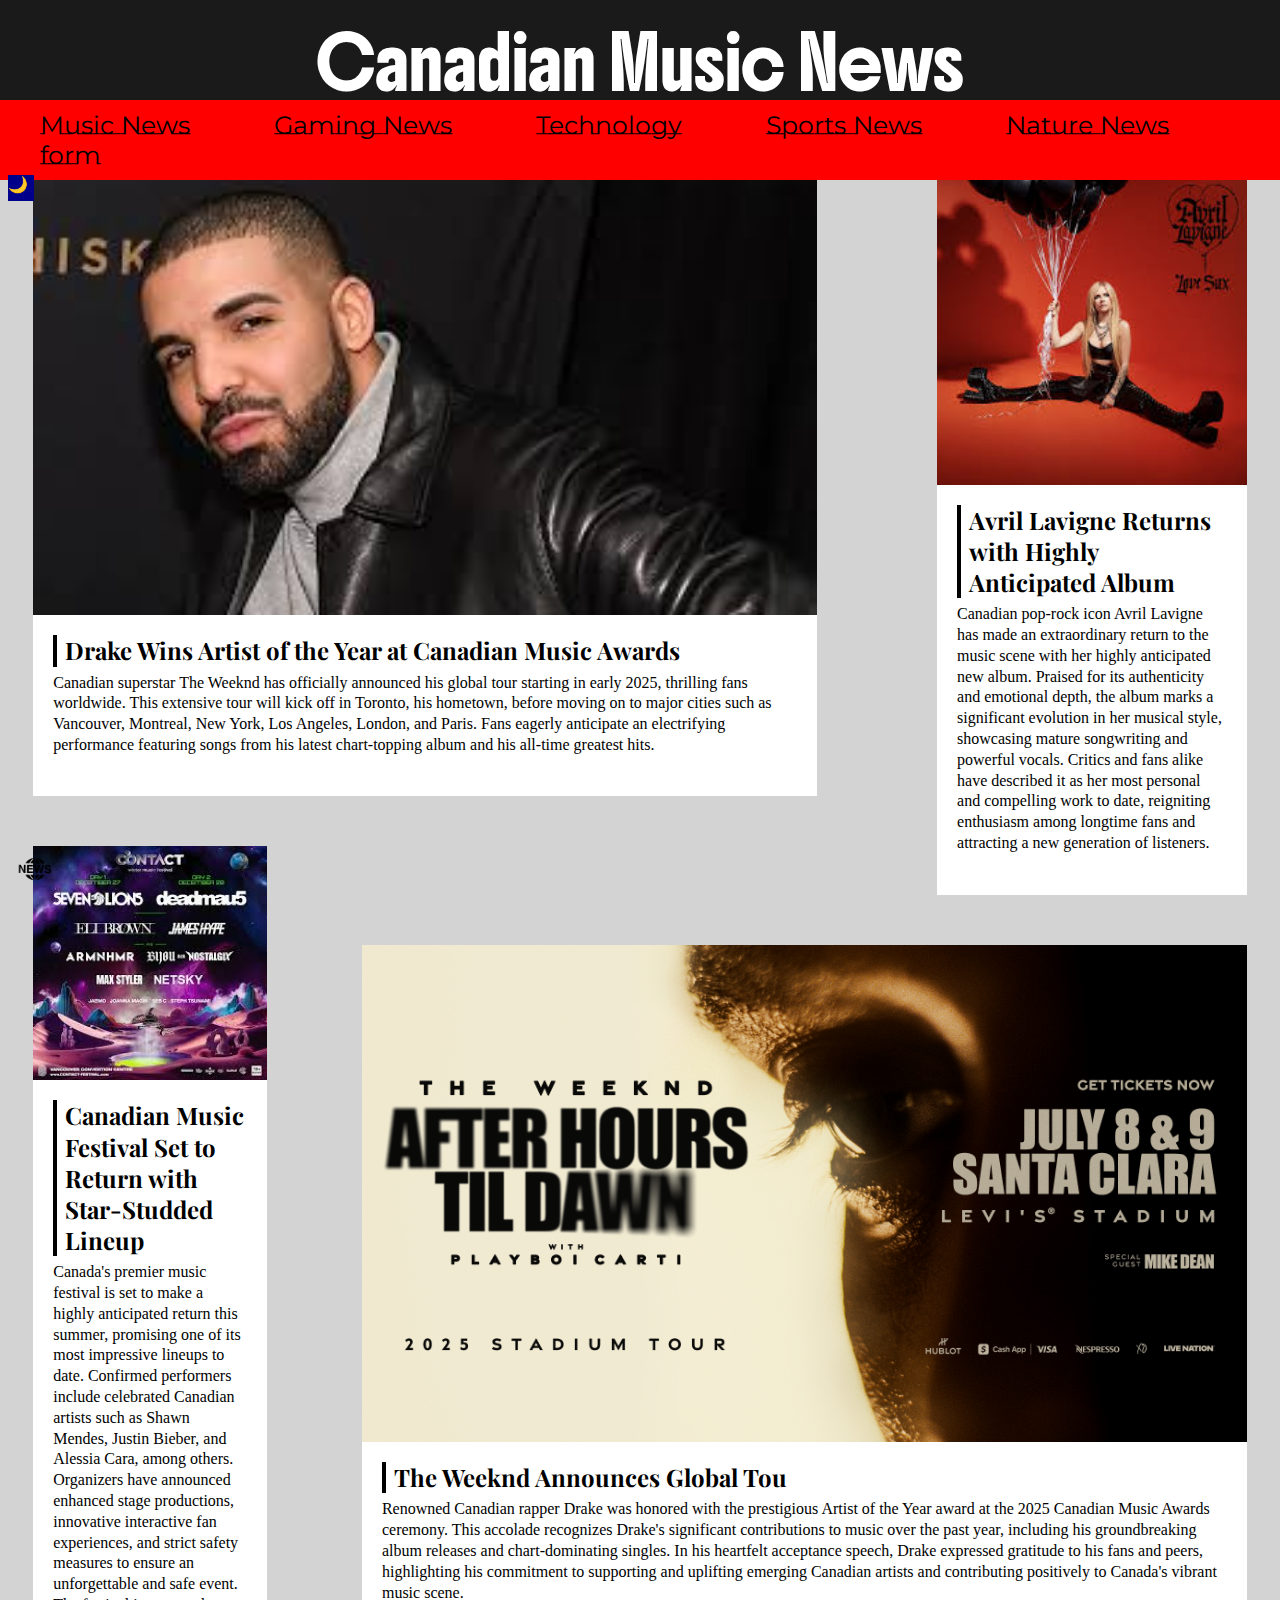
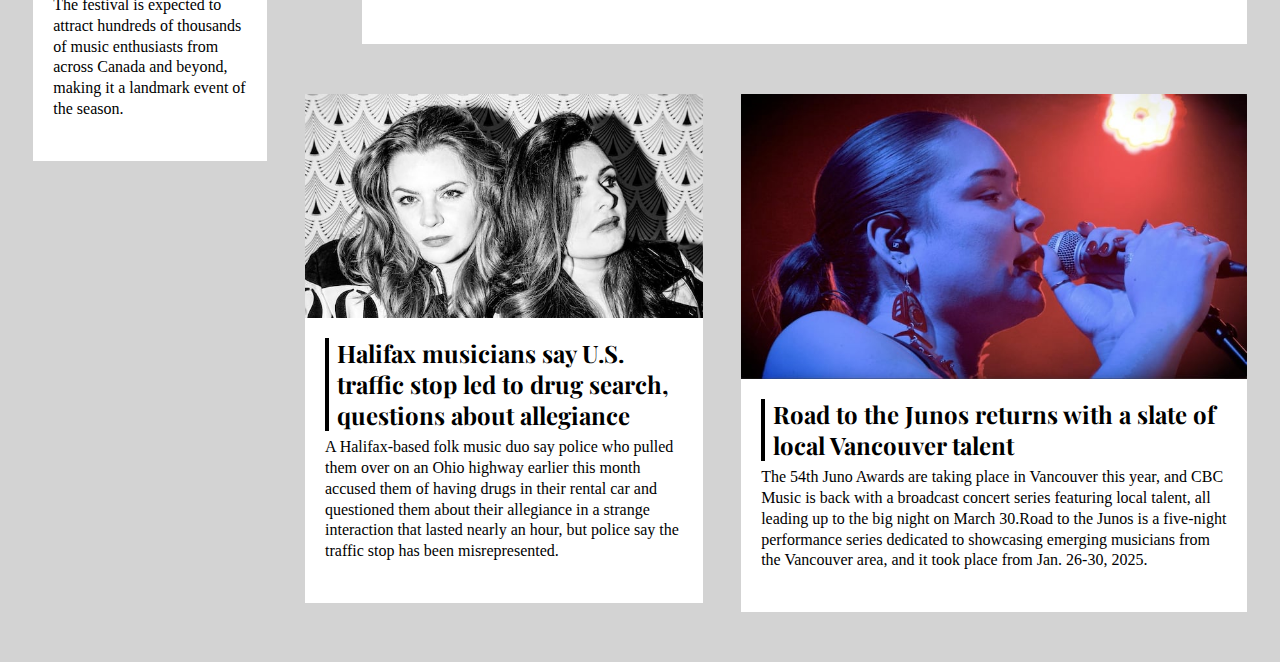
<file: index.html>
<!DOCTYPE html>
<html lang="en">

<head>
    <title>Canadian Music News</title>
    <link rel="stylesheet" type="text/css" href="news.css">
    <link rel="preconnect" href="https://fonts.googleapis.com">
    <link rel="preconnect" href="https://fonts.gstatic.com" crossorigin>
    <link href="https://fonts.googleapis.com/css2?family=Boldonse&display=swap" rel="stylesheet">
    <link rel="preconnect" href="https://fonts.googleapis.com">
    <link rel="preconnect" href="https://fonts.gstatic.com" crossorigin>
    <link href="https://fonts.googleapis.com/css2?family=Montserrat+Underline:ital,wght@0,100..900;1,100..900&display=swap" rel="stylesheet">
    <link rel="preconnect" href="https://fonts.googleapis.com">
    <link rel="preconnect" href="https://fonts.gstatic.com" crossorigin>
    <link href="https://fonts.googleapis.com/css2?family=Playfair+Display:ital,wght@0,400..900;1,400..900&display=swap" rel="stylesheet">
</head>

<body class="music-bdy">
    <p class="CanadianMusicNews">Canadian Music News</p>

    <div class="music-nav">
    <nav>
        <a href="index.html">Music News</a>
        <a href="gaming.html">Gaming News</a>
        <a href="tech.html">Technology</a>
        <a href="sports.html">Sports News</a>
        <a href="nature.html">Nature News</a>
        <a href="untitled.html">form</a>
    </nav>
    </div>

    <div id="music-total-news">
    <div id="left1">
        <img  class="left1p" src='m3.jpg'>
        <div class="left1t">
            <h2>Drake Wins Artist of the Year at Canadian Music Awards</h2>
                    <p>Canadian superstar The Weeknd has officially announced his global tour starting in early 2025, thrilling fans worldwide. This extensive tour will kick off in Toronto, his hometown, before moving on to major cities such as Vancouver, Montreal, New York, Los Angeles, London, and Paris. Fans eagerly anticipate an electrifying performance featuring songs from his latest chart-topping album and his all-time greatest hits.</p>
        </div>
    </div>
          
    <div id="right1">
        <img class="right1p" src='m2.jpg'>
        <div class="right1t">
            <h2>Avril Lavigne Returns with Highly Anticipated Album</h2>
                    <p>Canadian pop-rock icon Avril Lavigne has made an extraordinary return to the music scene with her highly anticipated new album. Praised for its authenticity and emotional depth, the album marks a significant evolution in her musical style, showcasing mature songwriting and powerful vocals. Critics and fans alike have described it as her most personal and compelling work to date, reigniting enthusiasm among longtime fans and attracting a new generation of listeners.</p>
        </div>
    </div>
       
    <div id="left2">
        <img class="left2p" Avril src='m4.jpg'>
        <div class="left2t">
            <h2>Canadian Music Festival Set to Return with Star-Studded Lineup</h2>
                <p>Canada's premier music festival is set to make a highly anticipated return this summer, promising one of its most impressive lineups to date. Confirmed performers include celebrated Canadian artists such as Shawn Mendes, Justin Bieber, and Alessia Cara, among others. Organizers have announced enhanced stage productions, innovative interactive fan experiences, and strict safety measures to ensure an unforgettable and safe event. The festival is expected to attract hundreds of thousands of music enthusiasts from across Canada and beyond, making it a landmark event of the season.</p>
        </div>
    </div>

    <div id="right2">
        <img class="right2p" src='WechatIMG292.jpg'>
        <div class="right2t">
            <h2>The Weeknd Announces Global Tou</h2>
                <p>Renowned Canadian rapper Drake was honored with the prestigious Artist of the Year award at the 2025 Canadian Music Awards ceremony. This accolade recognizes Drake's significant contributions to music over the past year, including his groundbreaking album releases and chart-dominating singles. In his heartfelt acceptance speech, Drake expressed gratitude to his fans and peers, highlighting his commitment to supporting and uplifting emerging Canadian artists and contributing positively to Canada's vibrant music scene.</p>
        </div>
    </div>

    <div id="left3">
        <img class="left3p" src="WechatIMG66.jpg">
        <div class="left3t">
            <h2>Halifax musicians say U.S. traffic stop led to drug search, questions about allegiance</h2>
                <p>A Halifax-based folk music duo say police who pulled them over on an Ohio highway earlier this month accused them of having drugs in their rental car and questioned them about their allegiance in a strange interaction that lasted nearly an hour, but police say the traffic stop has been misrepresented.</p>
        </div>
    </div>

    <div id="right3">
        <img class="right3p" src="WechatIMG65.jpg">
        <div class="right3t">
            <h2>Road to the Junos returns with a slate of local Vancouver talent</h2>
                <p>The 54th Juno Awards are taking place in Vancouver this year, and CBC Music is back with a broadcast concert series featuring local talent, all leading up to the big night on March 30.Road to the Junos is a five-night performance series dedicated to showcasing emerging musicians from the Vancouver area, and it took place from Jan. 26-30, 2025.</p>
        </div>
    </div>

    <div class="social-mediae">
        <a href="https://news.google.com/home?hl=en-CA&gl=CA&ceid=CA:en">
            <img src="21601-news-logo-icon-vector-icon-vector-eps.png">
        </a>
    </div>
       <div id="light-music"><a id="light-musiclight-music" href="music dark.html">🌙</a></div>
</body>
</html>
</file>
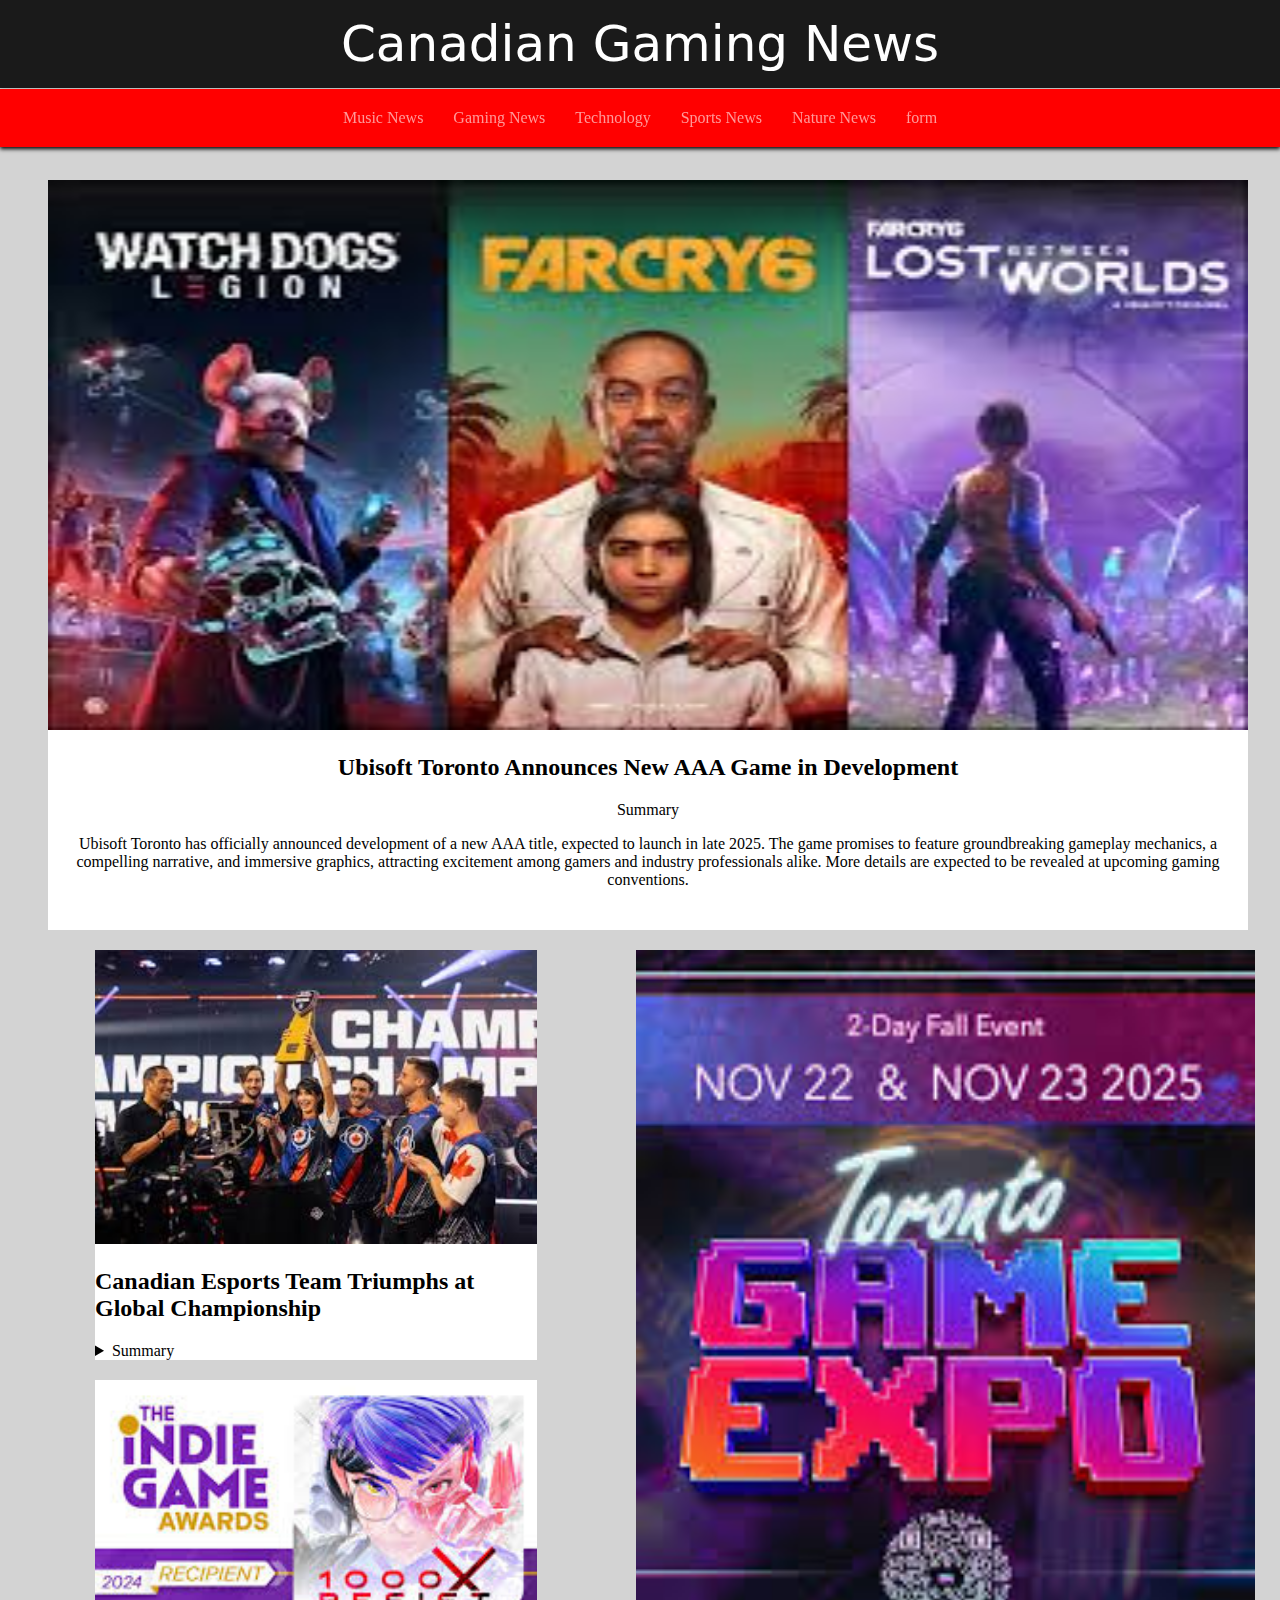
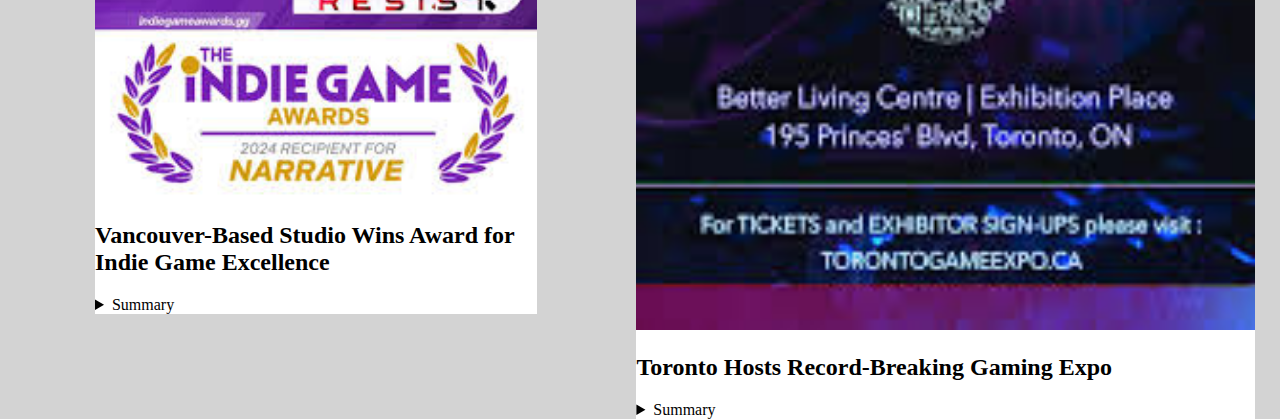
<file: gaming.html>
<!DOCTYPE html>
<html lang="en">

<head>
    <title>Canadian Gaming News</title>
    <link rel="stylesheet" type="text/css" href="news.css">
</head>

<body class="ex-body">
    <h1 class="CanadianMusicNews">Canadian Gaming News</h1>
    <nav class="ex-nav">
        <a href="index.html">Music News</a>
        <a href="gaming.html">Gaming News</a>
        <a href="tech.html">Technology</a>
        <a href="sports.html">Sports News</a>
        <a href="nature.html">Nature News</a>
        <a href="untitled.html">form</a>
    </nav>
       <center><div id="AAA-Game">
        <img id="g1-jpg" src='g1.jpg'>
            <h2>Ubisoft Toronto Announces New AAA Game in Development</h2>
            
                Summary</summary>
                <p>Ubisoft Toronto has officially announced development of a new AAA title, expected to launch in late 2025. The game promises to feature groundbreaking gameplay mechanics, a compelling narrative, and immersive graphics, attracting excitement among gamers and industry professionals alike. More details are expected to be revealed at upcoming gaming conventions.</p>
            </details>
            </div></center>
            <div id="ChampionshipChampionship">
                <div id="Championship">
            <img id="g2-jpg" src='g2.jpg'>
            <h2>Canadian Esports Team Triumphs at Global Championship</h2>
            <details>
                <summary>Summary</summary>
                <p>A leading Canadian esports team made history by securing the championship title at the recent international gaming tournament held in South Korea. Their impressive performance showcased strategic mastery and teamwork, earning recognition and boosting Canada's presence on the global esports stage.</p>
            </details>
        </div>
        <div id="Vancouver-Based">
            <img id="g3-jpg" src='g3.jpg'>
            <h2>Vancouver-Based Studio Wins Award for Indie Game Excellence</h2>
            <details>
                <summary>Summary</summary>
                <p>An indie game developed by a Vancouver-based studio recently won the prestigious Indie Game Excellence Award at the 2025 Game Developers Conference. The game received widespread acclaim for its innovative gameplay, artistic visuals, and impactful storytelling, highlighting Canada's growing reputation in the indie gaming scene.</p>
            </details>
        </div></div>
        <div id="Record-Breaking">
            <img id="g4-jpg" src='g4.jpg'>
            <h2>Toronto Hosts Record-Breaking Gaming Expo</h2>
            <details>
                <summary>Summary</summary>
                <p>Toronto successfully hosted one of North America's largest gaming expos, setting a new attendance record with more than 100,000 visitors. The event featured major announcements from game developers, hands-on experiences with upcoming releases, and competitive esports tournaments, cementing Toronto's status as a central hub for gaming culture.</p>
            </details>
        </div>
</body>
</html>
</file>
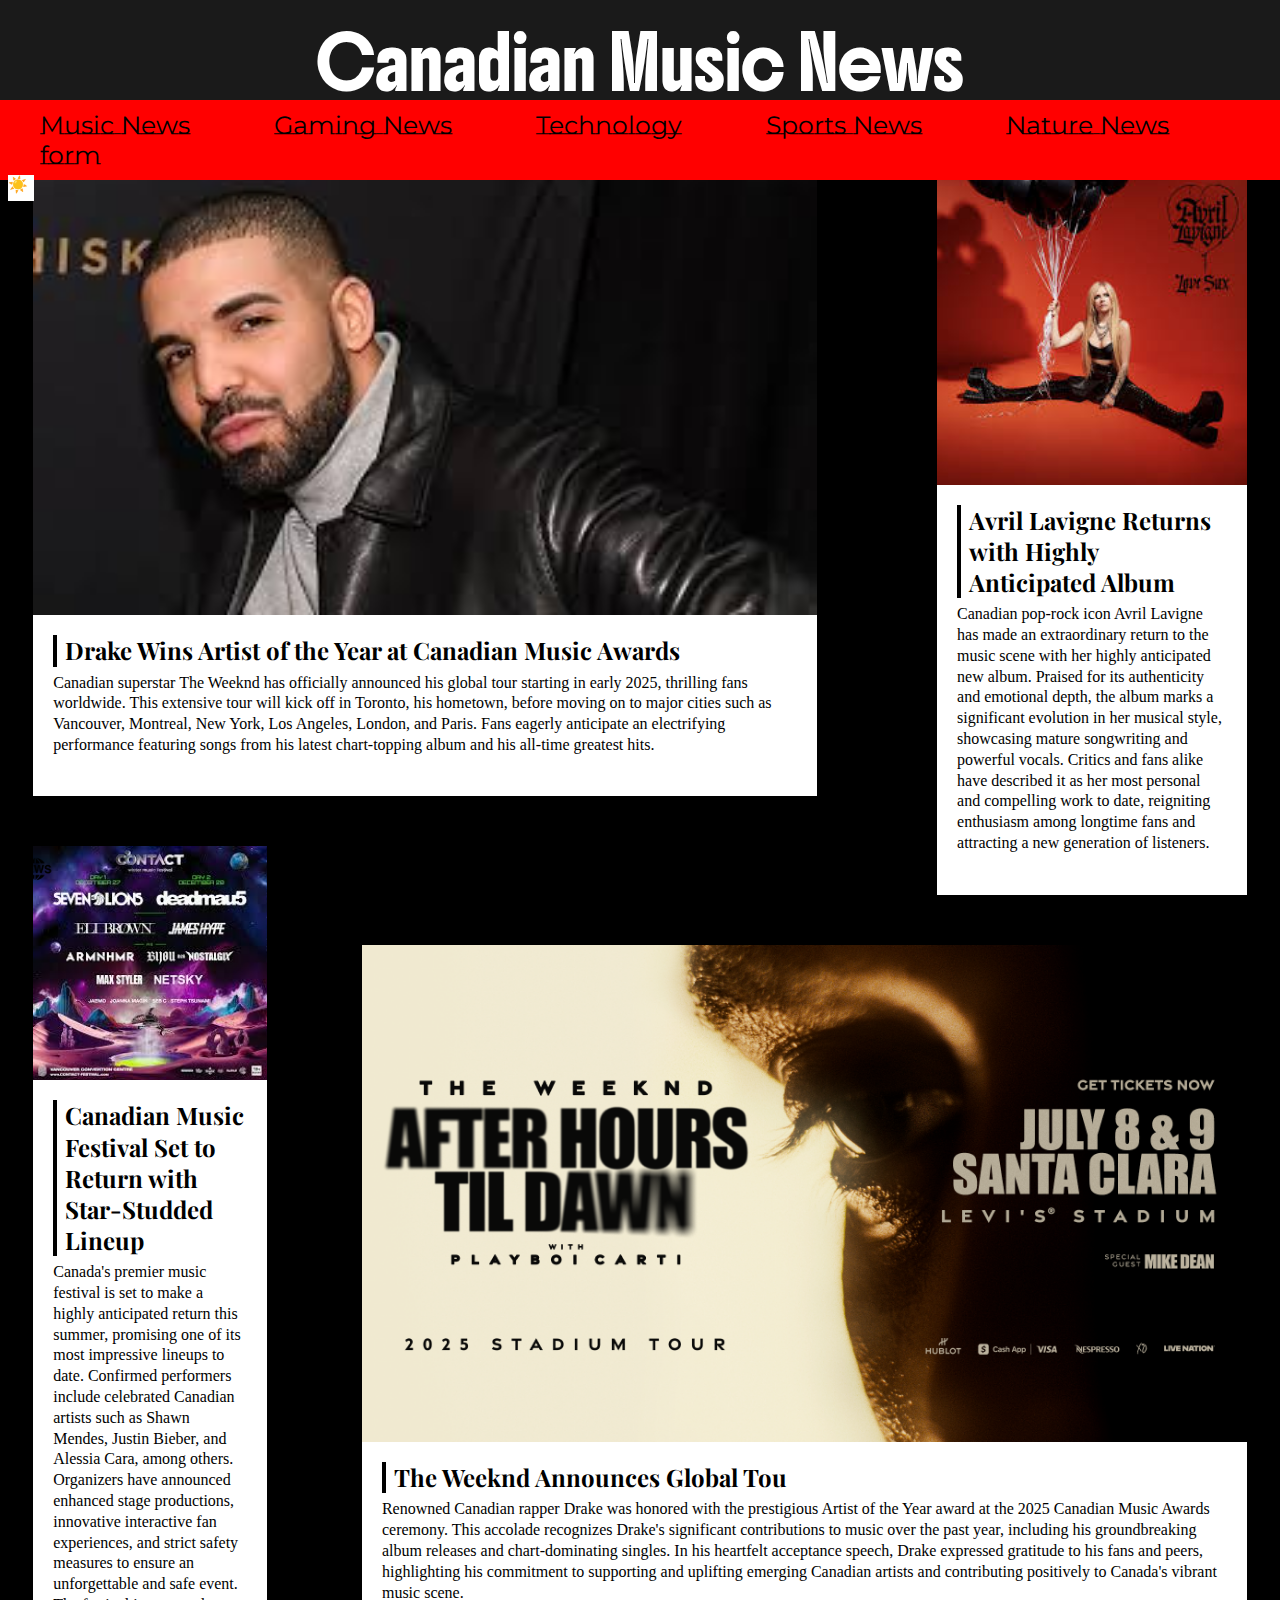
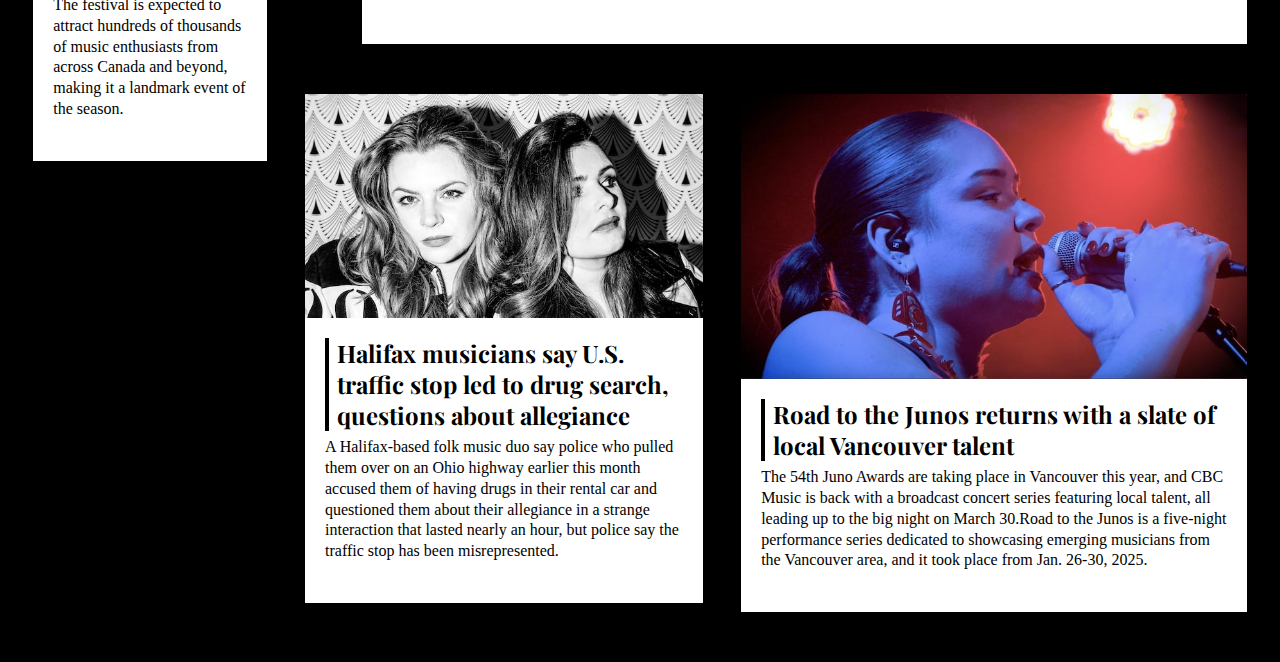
<file: music dark.html>
<!DOCTYPE html>
<html lang="en">

<head>
    <title>Canadian Music News</title>
    <link rel="stylesheet" type="text/css" href="news.css">
    <link rel="preconnect" href="https://fonts.googleapis.com">
    <link rel="preconnect" href="https://fonts.gstatic.com" crossorigin>
    <link href="https://fonts.googleapis.com/css2?family=Boldonse&display=swap" rel="stylesheet">
    <link rel="preconnect" href="https://fonts.googleapis.com">
    <link rel="preconnect" href="https://fonts.gstatic.com" crossorigin>
    <link href="https://fonts.googleapis.com/css2?family=Montserrat+Underline:ital,wght@0,100..900;1,100..900&display=swap" rel="stylesheet">
    <link rel="preconnect" href="https://fonts.googleapis.com">
    <link rel="preconnect" href="https://fonts.gstatic.com" crossorigin>
    <link href="https://fonts.googleapis.com/css2?family=Playfair+Display:ital,wght@0,400..900;1,400..900&display=swap" rel="stylesheet">
</head>

<body id="light-music-bdy">
    <p class="CanadianMusicNews">Canadian Music News</p>

    <div class="music-nav">
    <nav>
        <a href="index.html">Music News</a>
        <a href="gaming.html">Gaming News</a>
        <a href="tech.html">Technology</a>
        <a href="sports.html">Sports News</a>
        <a href="nature.html">Nature News</a>
        <a href="untitled.html">form</a>
    </nav>
    </div>

    <div id="music-total-news">
    <div id="left1">
        <img  class="left1p" src='m3.jpg'>
        <div class="left1t">
            <h2>Drake Wins Artist of the Year at Canadian Music Awards</h2>
                    <p>Canadian superstar The Weeknd has officially announced his global tour starting in early 2025, thrilling fans worldwide. This extensive tour will kick off in Toronto, his hometown, before moving on to major cities such as Vancouver, Montreal, New York, Los Angeles, London, and Paris. Fans eagerly anticipate an electrifying performance featuring songs from his latest chart-topping album and his all-time greatest hits.</p>
        </div>
    </div>
          
    <div id="right1">
        <img class="right1p" src='m2.jpg'>
        <div class="right1t">
            <h2>Avril Lavigne Returns with Highly Anticipated Album</h2>
                    <p>Canadian pop-rock icon Avril Lavigne has made an extraordinary return to the music scene with her highly anticipated new album. Praised for its authenticity and emotional depth, the album marks a significant evolution in her musical style, showcasing mature songwriting and powerful vocals. Critics and fans alike have described it as her most personal and compelling work to date, reigniting enthusiasm among longtime fans and attracting a new generation of listeners.</p>
        </div>
    </div>
       
    <div id="left2">
        <img class="left2p" Avril src='m4.jpg'>
        <div class="left2t">
            <h2>Canadian Music Festival Set to Return with Star-Studded Lineup</h2>
                <p>Canada's premier music festival is set to make a highly anticipated return this summer, promising one of its most impressive lineups to date. Confirmed performers include celebrated Canadian artists such as Shawn Mendes, Justin Bieber, and Alessia Cara, among others. Organizers have announced enhanced stage productions, innovative interactive fan experiences, and strict safety measures to ensure an unforgettable and safe event. The festival is expected to attract hundreds of thousands of music enthusiasts from across Canada and beyond, making it a landmark event of the season.</p>
        </div>
    </div>

    <div id="right2">
        <img class="right2p" src='WechatIMG292.jpg'>
        <div class="right2t">
            <h2>The Weeknd Announces Global Tou</h2>
                <p>Renowned Canadian rapper Drake was honored with the prestigious Artist of the Year award at the 2025 Canadian Music Awards ceremony. This accolade recognizes Drake's significant contributions to music over the past year, including his groundbreaking album releases and chart-dominating singles. In his heartfelt acceptance speech, Drake expressed gratitude to his fans and peers, highlighting his commitment to supporting and uplifting emerging Canadian artists and contributing positively to Canada's vibrant music scene.</p>
        </div>
    </div>

    <div id="left3">
        <img class="left3p" src="WechatIMG66.jpg">
        <div class="left3t">
            <h2>Halifax musicians say U.S. traffic stop led to drug search, questions about allegiance</h2>
                <p>A Halifax-based folk music duo say police who pulled them over on an Ohio highway earlier this month accused them of having drugs in their rental car and questioned them about their allegiance in a strange interaction that lasted nearly an hour, but police say the traffic stop has been misrepresented.</p>
        </div>
    </div>

    <div id="right3">
        <img class="right3p" src="WechatIMG65.jpg">
        <div class="right3t">
            <h2>Road to the Junos returns with a slate of local Vancouver talent</h2>
                <p>The 54th Juno Awards are taking place in Vancouver this year, and CBC Music is back with a broadcast concert series featuring local talent, all leading up to the big night on March 30.Road to the Junos is a five-night performance series dedicated to showcasing emerging musicians from the Vancouver area, and it took place from Jan. 26-30, 2025.</p>
        </div>
    </div>

    <div class="social-mediae">
        <a href="https://news.google.com/home?hl=en-CA&gl=CA&ceid=CA:en">
            <img src="21601-news-logo-icon-vector-icon-vector-eps.png">
        </a>
    </div>
       <div id="night-music"><a id="night-musicnight-music" href="index.html">☀️</a></div>
</body>
</html>
</file>
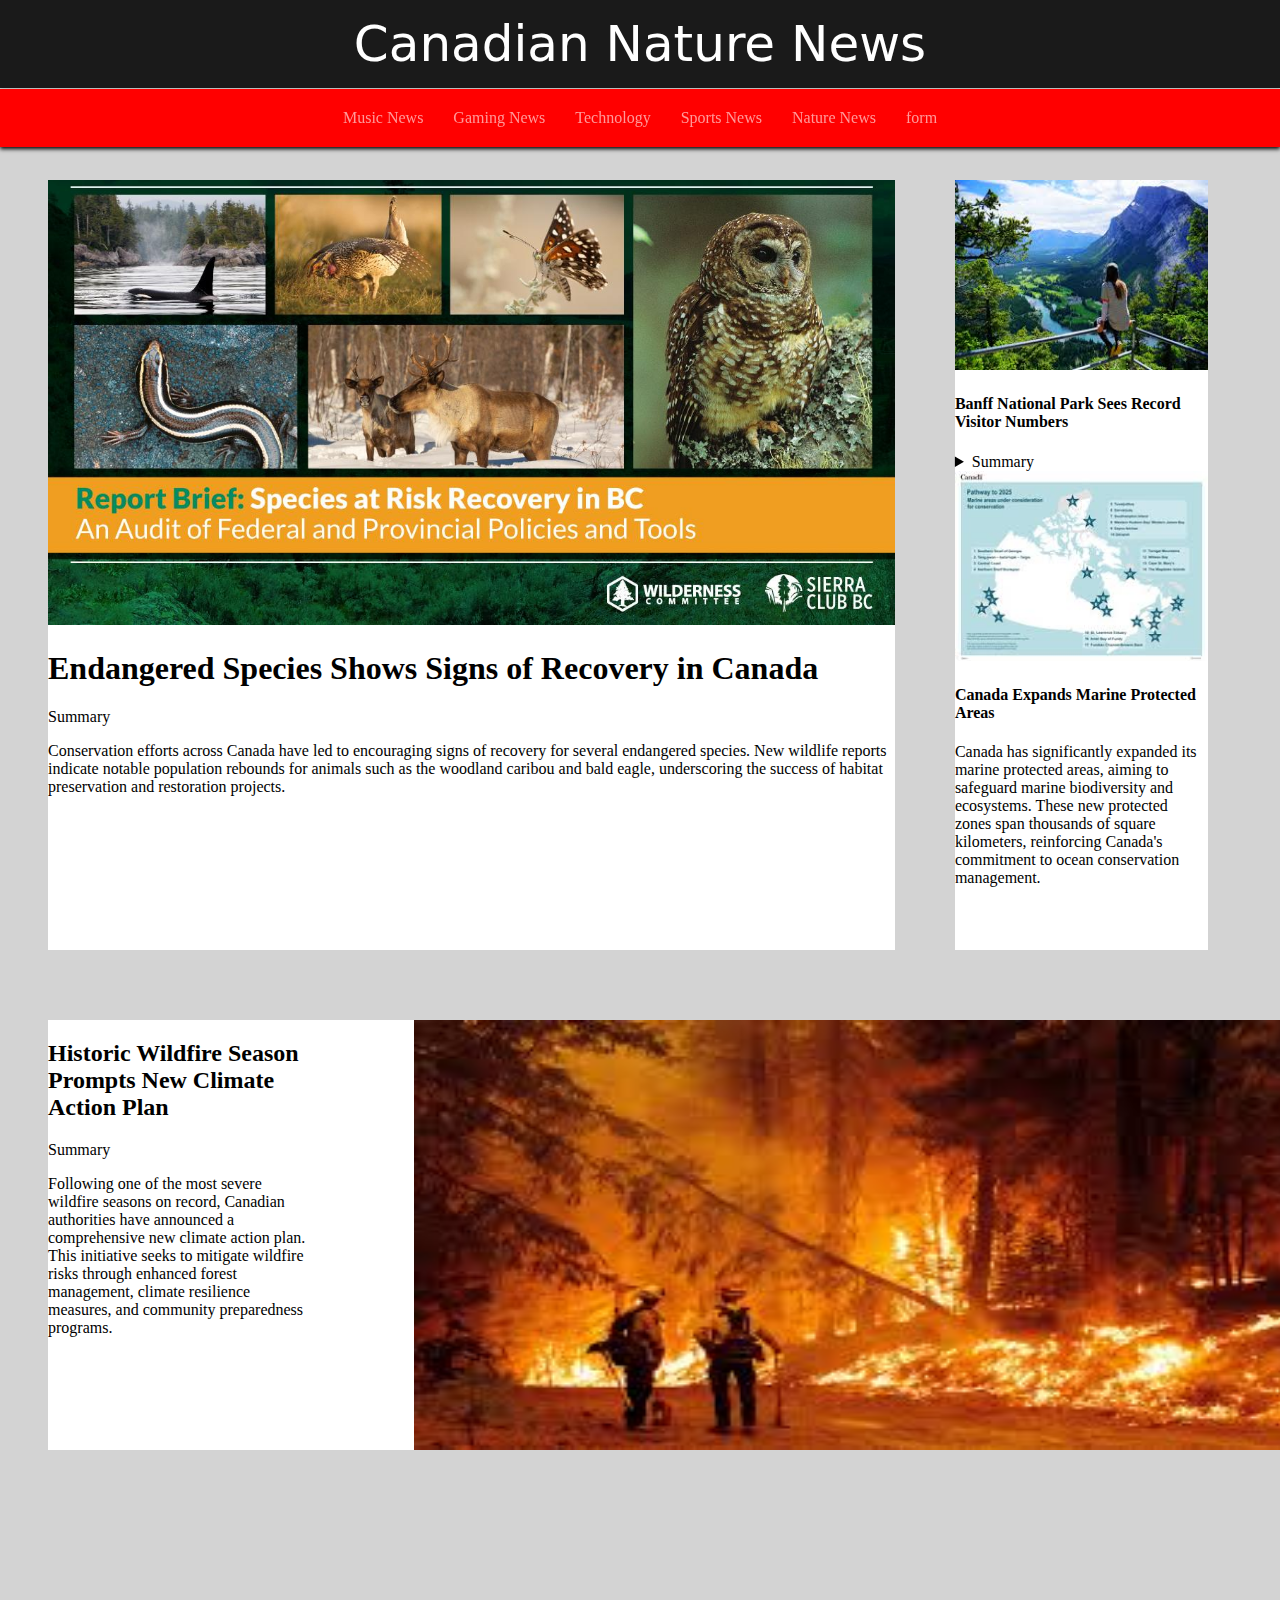
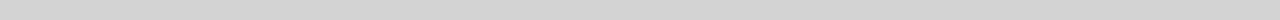
<file: nature.html>
<!DOCTYPE html>
<html lang="en">

<head>
    <title>Canadian Nature News</title>
    <link rel="stylesheet" type="text/css" href="news.css">
</head>

<body class="ex-body">
    <h1 class="CanadianMusicNews">Canadian Nature News</h1>
    <nav class="ex-nav">
        <a href="index.html">Music News</a>
        <a href="gaming.html">Gaming News</a>
        <a href="tech.html">Technology</a>
        <a href="sports.html">Sports News</a>
        <a href="nature.html">Nature News</a>
        <a href="untitled.html">form</a>
    </nav>

    <div id="nature-total-div">

        <div id="Endangered"><img id="n2-jpg" src='n2.jpg'>
            <h1>Endangered Species Shows Signs of Recovery in Canada</h1>
            Summary
                <p>Conservation efforts across Canada have led to encouraging signs of recovery for several endangered species. New wildlife reports indicate notable population rebounds for animals such as the woodland caribou and bald eagle, underscoring the success of habitat preservation and restoration projects.</p>
            </div>
        <div id="Banff"><img id="n1-jpg" src='n1.jpg'>
            <h4>Banff National Park Sees Record Visitor Numbers</h4>
            <details>
                <summary>Summary</summary>
                <p>Banff National Park reported record-breaking visitor attendance this year, highlighting the growing interest in Canada's stunning natural landscapes. Park officials are focusing on sustainable tourism strategies to preserve its pristine environment amidst increased visitor traffic.</p>
            </details>
            
        <img id="n3-jpg" src='n3.jpg'>
            <h4>Canada Expands Marine Protected Areas</h4>
            
                <p>Canada has significantly expanded its marine protected areas, aiming to safeguard marine biodiversity and ecosystems. These new protected zones span thousands of square kilometers, reinforcing Canada's commitment to ocean conservation management.</p>
            </div>
            
            <div id="SeasonSeason"><div id="Season"><h2>Historic Wildfire Season Prompts New Climate Action Plan</h2>
            
                Summary
                <p>Following one of the most severe wildfire seasons on record, Canadian authorities have announced a comprehensive new climate action plan. This initiative seeks to mitigate wildfire risks through enhanced forest management, climate resilience measures, and community preparedness programs.</p>
            </div>
            <div id="Wildfire">
                <img id="n4-jpg" src='n4.jpg'>
            </div>
        </div>

    </div>
            
</html>
</file>
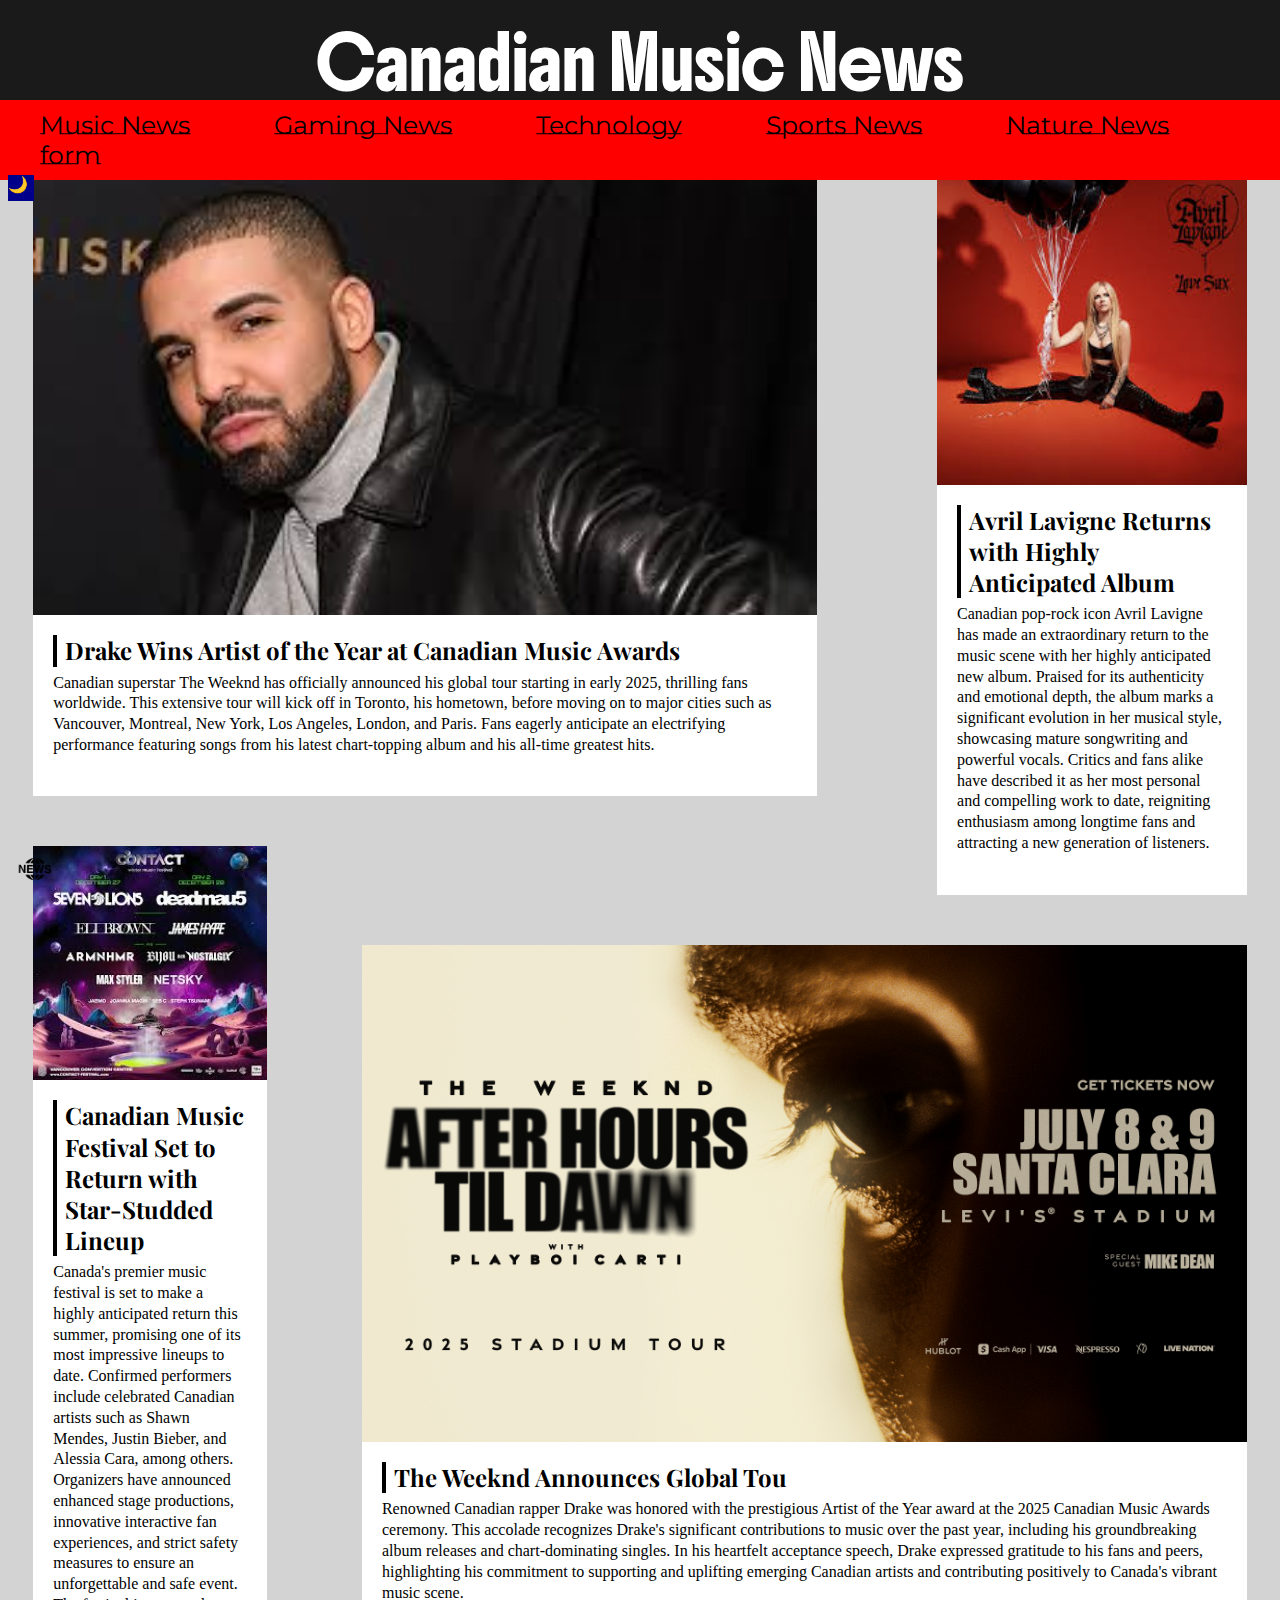
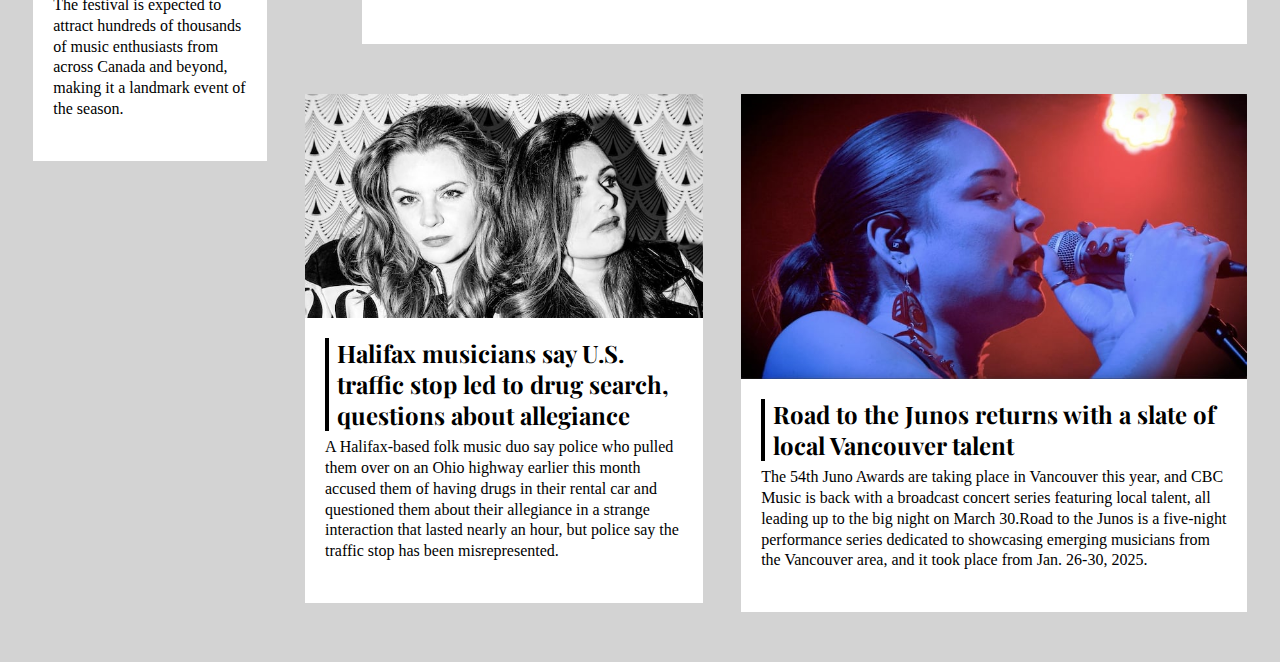
<file: night-music.html>
<!DOCTYPE html>
<html lang="en">

<head>
    <title>Canadian Music News</title>
    <link rel="stylesheet" type="text/css" href="news.css">
    <link rel="preconnect" href="https://fonts.googleapis.com">
    <link rel="preconnect" href="https://fonts.gstatic.com" crossorigin>
    <link href="https://fonts.googleapis.com/css2?family=Boldonse&display=swap" rel="stylesheet">
    <link rel="preconnect" href="https://fonts.googleapis.com">
    <link rel="preconnect" href="https://fonts.gstatic.com" crossorigin>
    <link href="https://fonts.googleapis.com/css2?family=Montserrat+Underline:ital,wght@0,100..900;1,100..900&display=swap" rel="stylesheet">
    <link rel="preconnect" href="https://fonts.googleapis.com">
    <link rel="preconnect" href="https://fonts.gstatic.com" crossorigin>
    <link href="https://fonts.googleapis.com/css2?family=Playfair+Display:ital,wght@0,400..900;1,400..900&display=swap" rel="stylesheet">
</head>

<body class="music-bdy">
    <p class="CanadianMusicNews">Canadian Music News</p>

    <div class="music-nav">
    <nav>
        <a href="music.html">Music News</a>
        <a href="gaming.html">Gaming News</a>
        <a href="tech.html">Technology</a>
        <a href="sports.html">Sports News</a>
        <a href="nature.html">Nature News</a>
        <a href="untitled.html">form</a>
    </nav>
    </div>

    <div id="music-total-news">
    <div id="left1">
        <img  class="left1p" src='m3.jpg'>
        <div class="left1t">
            <h2>Drake Wins Artist of the Year at Canadian Music Awards</h2>
                    <p>Canadian superstar The Weeknd has officially announced his global tour starting in early 2025, thrilling fans worldwide. This extensive tour will kick off in Toronto, his hometown, before moving on to major cities such as Vancouver, Montreal, New York, Los Angeles, London, and Paris. Fans eagerly anticipate an electrifying performance featuring songs from his latest chart-topping album and his all-time greatest hits.</p>
        </div>
    </div>
          
    <div id="right1">
        <img class="right1p" src='m2.jpg'>
        <div class="right1t">
            <h2>Avril Lavigne Returns with Highly Anticipated Album</h2>
                    <p>Canadian pop-rock icon Avril Lavigne has made an extraordinary return to the music scene with her highly anticipated new album. Praised for its authenticity and emotional depth, the album marks a significant evolution in her musical style, showcasing mature songwriting and powerful vocals. Critics and fans alike have described it as her most personal and compelling work to date, reigniting enthusiasm among longtime fans and attracting a new generation of listeners.</p>
        </div>
    </div>
       
    <div id="left2">
        <img class="left2p" Avril src='m4.jpg'>
        <div class="left2t">
            <h2>Canadian Music Festival Set to Return with Star-Studded Lineup</h2>
                <p>Canada's premier music festival is set to make a highly anticipated return this summer, promising one of its most impressive lineups to date. Confirmed performers include celebrated Canadian artists such as Shawn Mendes, Justin Bieber, and Alessia Cara, among others. Organizers have announced enhanced stage productions, innovative interactive fan experiences, and strict safety measures to ensure an unforgettable and safe event. The festival is expected to attract hundreds of thousands of music enthusiasts from across Canada and beyond, making it a landmark event of the season.</p>
        </div>
    </div>

    <div id="right2">
        <img class="right2p" src='WechatIMG292.jpg'>
        <div class="right2t">
            <h2>The Weeknd Announces Global Tou</h2>
                <p>Renowned Canadian rapper Drake was honored with the prestigious Artist of the Year award at the 2025 Canadian Music Awards ceremony. This accolade recognizes Drake's significant contributions to music over the past year, including his groundbreaking album releases and chart-dominating singles. In his heartfelt acceptance speech, Drake expressed gratitude to his fans and peers, highlighting his commitment to supporting and uplifting emerging Canadian artists and contributing positively to Canada's vibrant music scene.</p>
        </div>
    </div>

    <div id="left3">
        <img class="left3p" src="WechatIMG66.jpg">
        <div class="left3t">
            <h2>Halifax musicians say U.S. traffic stop led to drug search, questions about allegiance</h2>
                <p>A Halifax-based folk music duo say police who pulled them over on an Ohio highway earlier this month accused them of having drugs in their rental car and questioned them about their allegiance in a strange interaction that lasted nearly an hour, but police say the traffic stop has been misrepresented.</p>
        </div>
    </div>

    <div id="right3">
        <img class="right3p" src="WechatIMG65.jpg">
        <div class="right3t">
            <h2>Road to the Junos returns with a slate of local Vancouver talent</h2>
                <p>The 54th Juno Awards are taking place in Vancouver this year, and CBC Music is back with a broadcast concert series featuring local talent, all leading up to the big night on March 30.Road to the Junos is a five-night performance series dedicated to showcasing emerging musicians from the Vancouver area, and it took place from Jan. 26-30, 2025.</p>
        </div>
    </div>

    <div class="social-mediae">
        <a href="https://news.google.com/home?hl=en-CA&gl=CA&ceid=CA:en">
            <img src="21601-news-logo-icon-vector-icon-vector-eps.png">
        </a>
    </div>
       <div id="light-music"><a id="light-musiclight-music" href="music.html">🌙</a></div>
</body>
</html>
</file>
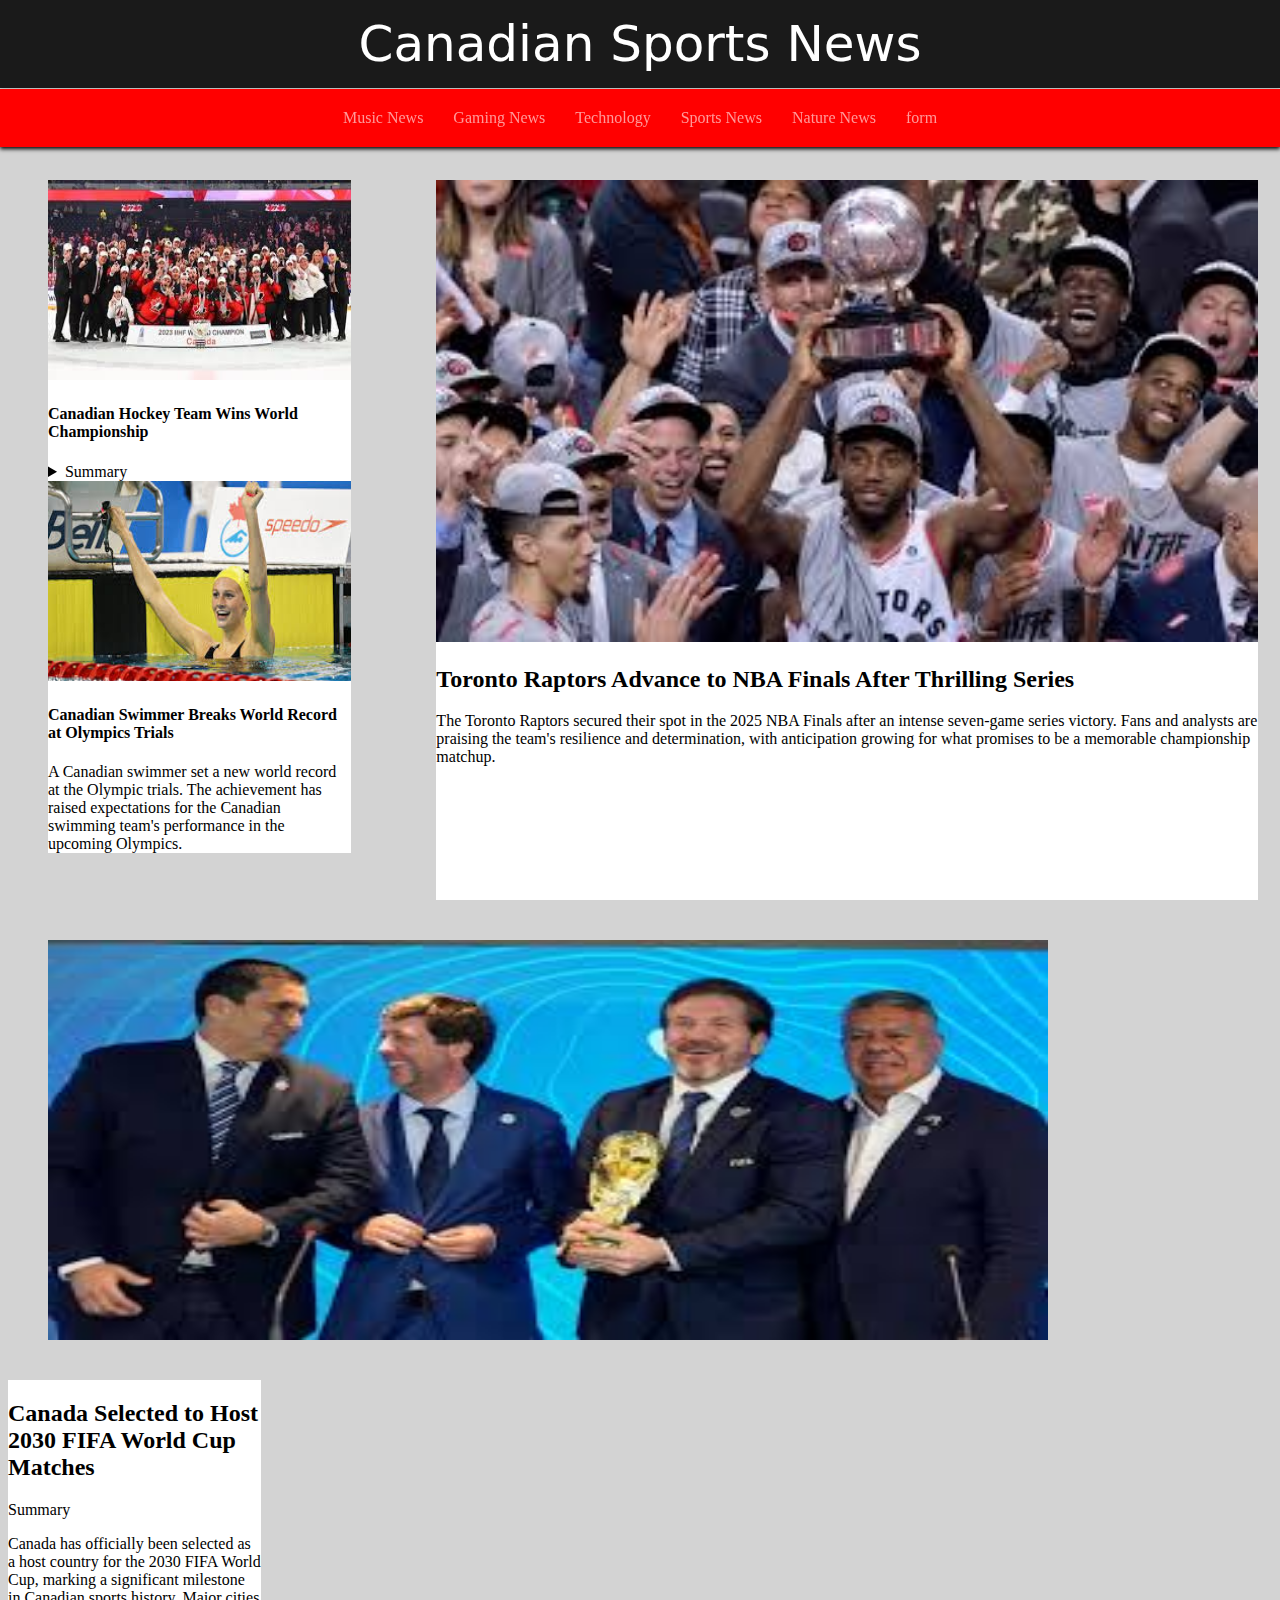
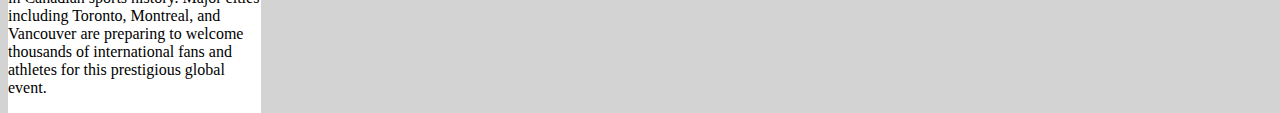
<file: sports.html>
<!DOCTYPE html>
<html lang="en">

<head>
    <title>Canadian Sports News</title>
    <link rel="stylesheet" type="text/css" href="news.css">
</head>

<body id="Sports-News">
    <h1 class="CanadianMusicNews">Canadian Sports News</h1>
    <nav class="ex-nav">
        <a href="index.html">Music News</a>
        <a href="gaming.html">Gaming News</a>
        <a href="tech.html">Technology</a>
        <a href="sports.html">Sports News</a>
        <a href="nature.html">Nature News</a>
        <a href="untitled.html">form</a>
    </nav>
        
    <div id="sport-total-div">

        <div id="hockey"><img id="s1-jpg" src='s1.jpg'>
            <h4>Canadian Hockey Team Wins World Championship</h4>
            <details>
                <summary>Summary</summary>
                <p>The Canadian national hockey team triumphed at the 2025 World Hockey Championship, defeating their rivals in a dramatic final. This victory has solidified Canada's reputation as a powerhouse in international hockey, thrilling fans nationwide and sparking celebrations across the country.</p>
            </details>
            <div><img id="s3-jpg" src='s3.jpg'>
            <h4>Canadian Swimmer Breaks World Record at Olympics Trials</h4>
           
                
                <p>A Canadian swimmer set a new world record at the Olympic trials. The achievement has raised expectations for the Canadian swimming team's performance in the upcoming Olympics.</p>
            </div></div>
            <div id="NBA"><img id="s2-jpg" src='s2.jpg'>
            <h2>Toronto Raptors Advance to NBA Finals After Thrilling Series</h2>
            
                
                <p>The Toronto Raptors secured their spot in the 2025 NBA Finals after an intense seven-game series victory. Fans and analysts are praising the team's resilience and determination, with anticipation growing for what promises to be a memorable championship matchup.</p>
           </div>
            
            <center><div id="FIFA"><img id="s4-jpg" src='s4.jpg'>
            
            </div></center>
            <div id="FIFA-World"><h2>Canada Selected to Host 2030 FIFA World Cup Matches</h2>
            
                Summary
                <p>Canada has officially been selected as a host country for the 2030 FIFA World Cup, marking a significant milestone in Canadian sports history. Major cities including Toronto, Montreal, and Vancouver are preparing to welcome thousands of international fans and athletes for this prestigious global event.</p>
            </div>

        </div>

</body>
</html>
</file>
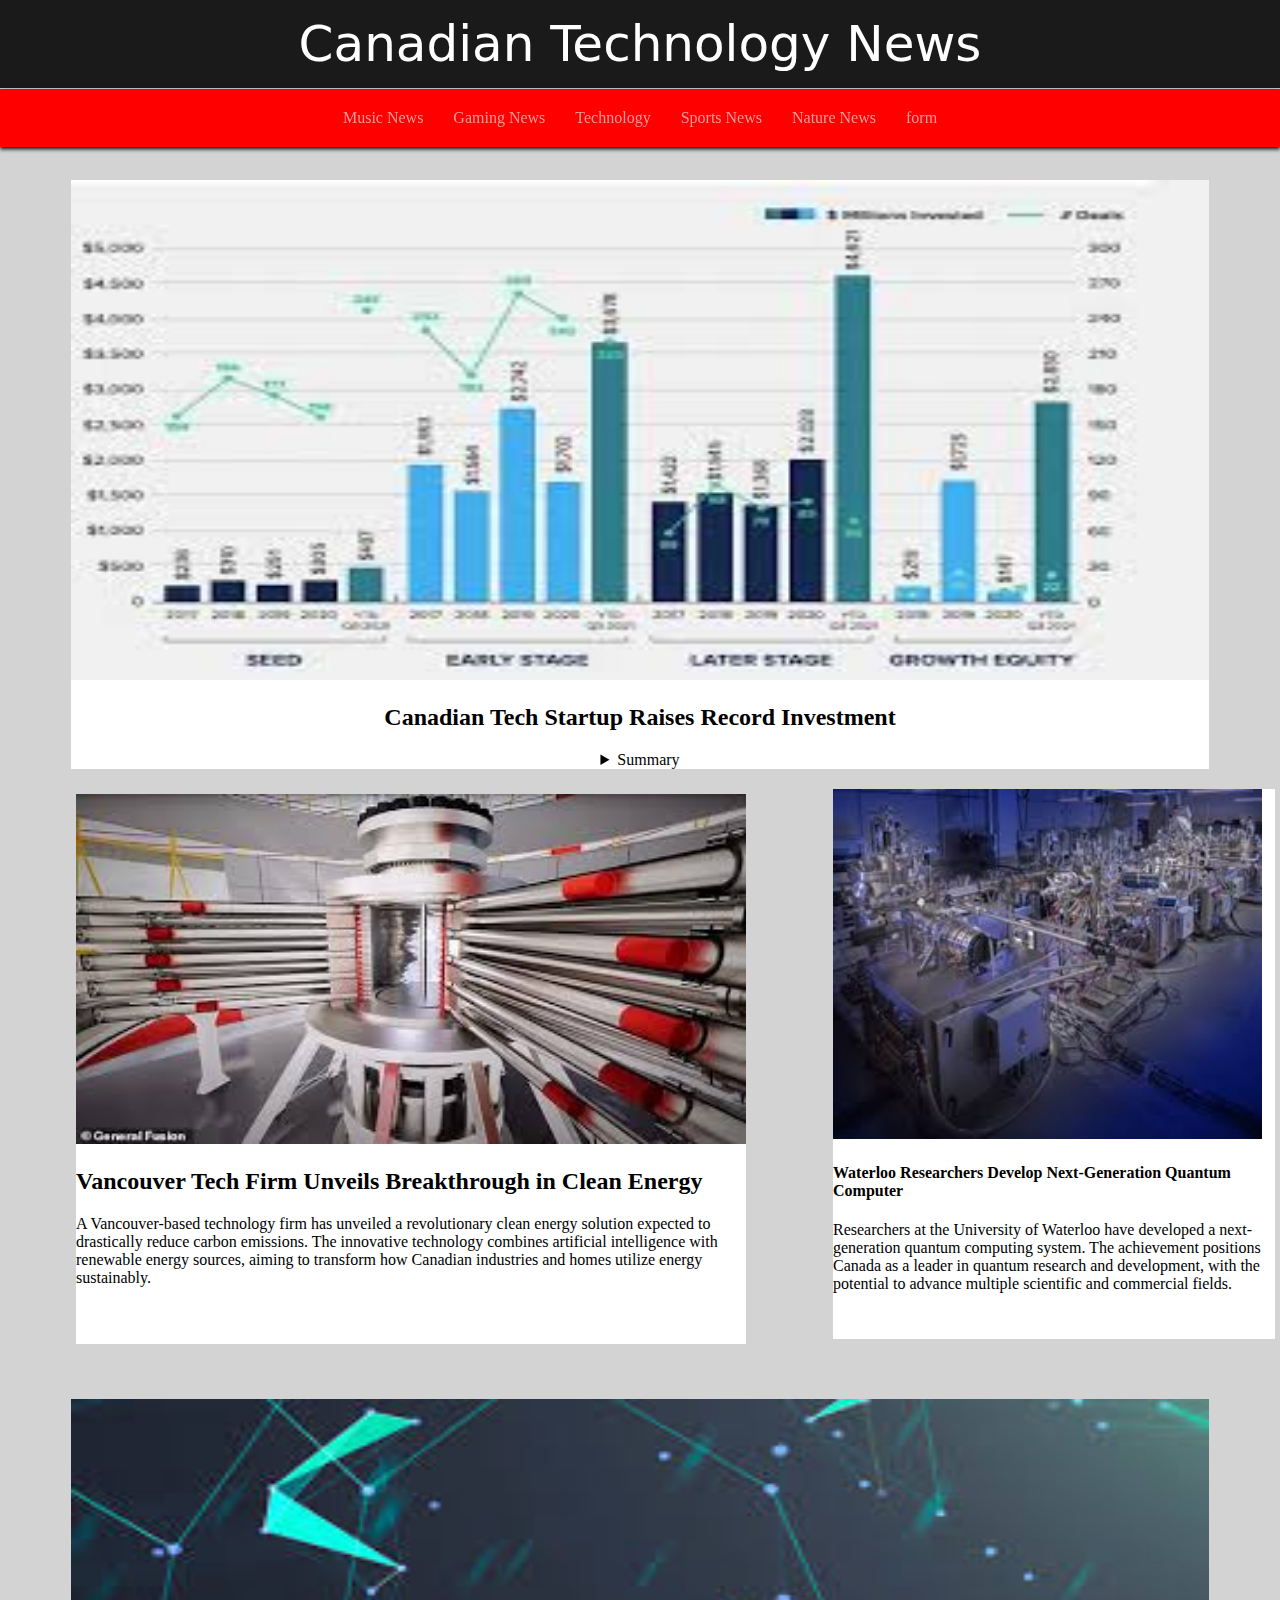
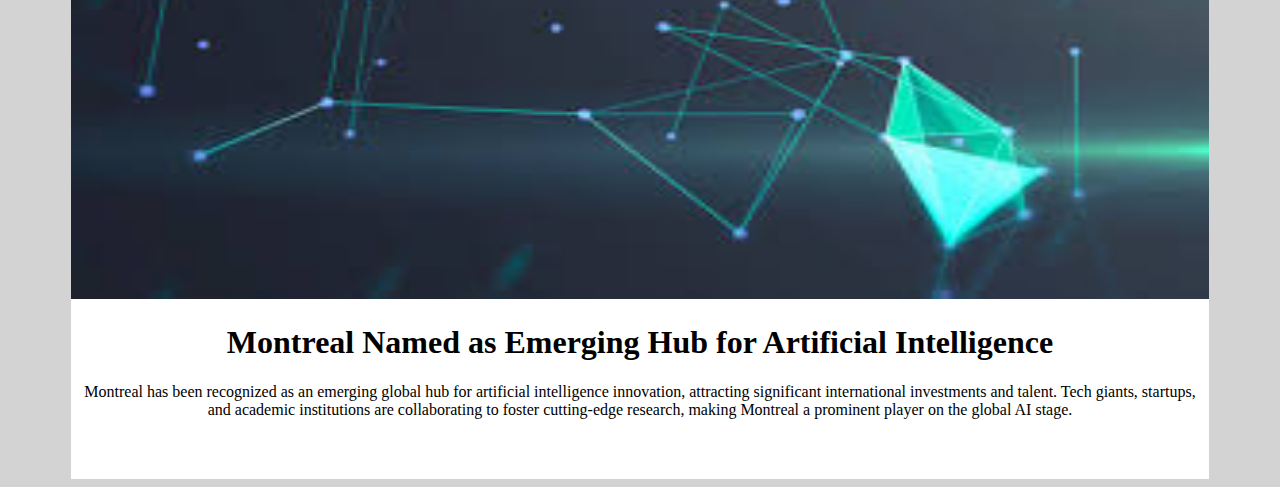
<file: tech.html>
<!DOCTYPE html>
<html lang="en">

<head>
    <title>Canadian Technology News</title>
    <link rel="stylesheet" type="text/css" href="news.css">
</head>

<body class="ex-body">
            <h1 class="CanadianMusicNews">Canadian Technology News</h1>
    <nav class="ex-nav">
        <a href="index.html">Music News</a>
        <a href="gaming.html">Gaming News</a>
        <a href="tech.html">Technology</a>
        <a href="sports.html">Sports News</a>
        <a href="nature.html">Nature News</a>
        <a href="untitled.html">form</a>
    </nav>
        <center><div id="Investment">
        <img id="t1-jpg" src='t1.jpg'>
            <h2>Canadian Tech Startup Raises Record Investment</h2>
            <details>
                <summary>Summary</summary>
                <p>A Toronto-based tech startup recently secured a record-breaking investment round of $150 million, making it one of the largest venture capital deals in Canadian history. The funding will support the company's ambitious expansion into AI-driven solutions for healthcare and finance sectors, significantly boosting Canada's tech innovation landscape.</p>
            </details></div></center>
            <div id="Breakthrough"><img id="t2-jpg" src='t2.jpg'>
            <h2>Vancouver Tech Firm Unveils Breakthrough in Clean Energy</h2>
            
                <p>A Vancouver-based technology firm has unveiled a revolutionary clean energy solution expected to drastically reduce carbon emissions. The innovative technology combines artificial intelligence with renewable energy sources, aiming to transform how Canadian industries and homes utilize energy sustainably.</p>
            </div>
            <div id="Waterloo"><img id="t3-jpg" src='t3.jpg'>
            <h4>Waterloo Researchers Develop Next-Generation Quantum Computer</h4>
            
                <p>Researchers at the University of Waterloo have developed a next-generation quantum computing system. The achievement positions Canada as a leader in quantum research and development, with the potential to advance multiple scientific and commercial fields.</p>
            </div>
          <center><div id="Montreal"> <img id="t4-jpg" src='t4.jpg'>
            <h1>Montreal Named as Emerging Hub for Artificial Intelligence</h1>
            
                <p>Montreal has been recognized as an emerging global hub for artificial intelligence innovation, attracting significant international investments and talent. Tech giants, startups, and academic institutions are collaborating to foster cutting-edge research, making Montreal a prominent player on the global AI stage.</p>
            </div></center>
</body>
</html>
</file>
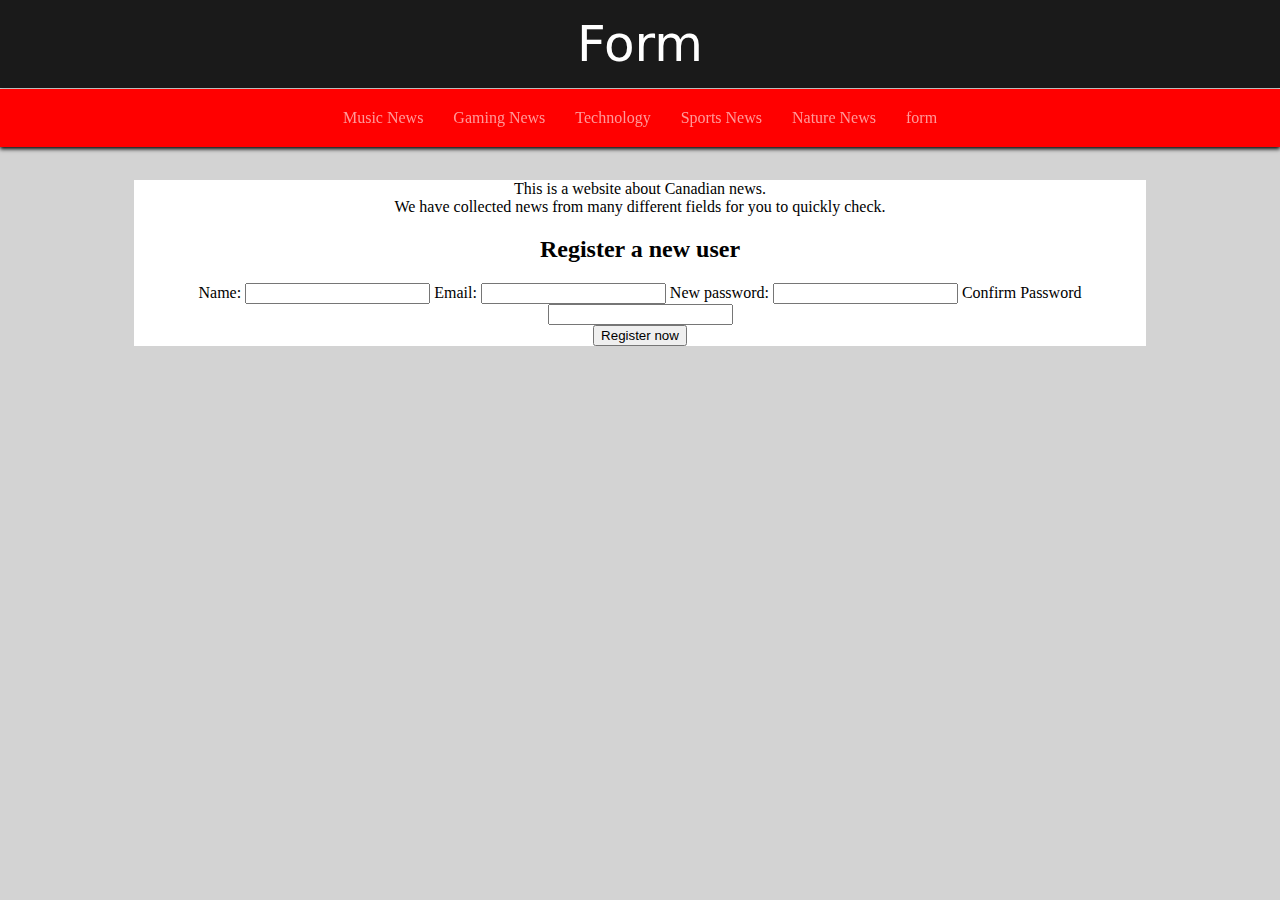
<file: untitled.html>
<!DOCTYPE html>
<html>
<head>

    <title>User Registration</title>
<link rel="stylesheet" type="text/css" href="news.css">
</head>
<body class='register-body'>
    <h1 id="form">Form</h1>
        <nav class="ex-nav">
        <a href="index.html">Music News</a>
        <a href="gaming.html">Gaming News</a>
        <a href="tech.html">Technology</a>
        <a href="sports.html">Sports News</a>
        <a href="nature.html">Nature News</a>
        <a href="untitled.html">form</a>
    </nav>
    <center><div id="dadiv"><center>
  <p class="Wel-p">This is a website about Canadian news.<br>We have collected news from many different fields for you to quickly check.</p>
    <div class="register">
        <h2 class='register-h2'>Register a new user</h2>
        <form action="Login.html">
            <div class="register-form">
                <label name="name" class='register-lable'>Name:</label>
                <input type="text" name="name" class='register-input'>
                <label name="email" class='register-lable'>Email:</label>
                <input type="email" name="email" class='register-input'>
                <label name="password" class='register-lable'>New password:</label>
                <input type="password" name="password" minlength="6" required class='register-input'>
                <label name="confirm-password" class='register-lable'>Confirm Password</label>
                <input type="password" name="confirm-password" minlength="6" required class='register-input'>
            </div>
            <button type="submit" class='register-button'>Register now</button>
        </form>
        </div></center>
    </div></center>

</center></body>
</html>
</file>
<file: news.css>
.ex-nav {
    position: fixed;
    top:89px;
    left: 0;
    width: 100%;
    background-color: #ff0000;
    display: flex;
    justify-content: center;
    padding: 10px 0;
    box-shadow: 0 2px 4px;
    margin-top: 0px;
    margin-bottom: ;
}

.ex-nav a {
    color: #ff9999;
    text-decoration: none;
    padding: 10px 15px;
    transition: color 0.3s;
}

.ex-nav a:hover {
    color: white;
}

/*————————————————————————————————————————————————————————————————————————————————————————————————————————————————————————————————————————————*/

.music-bdy {
    background-color: lightgray;
}

.CanadianMusicNews,#form {
    font-family: "Boldonse", system-ui;
    font-weight: 400;
    font-style: normal;
    font-size: 50px;
    background-color: #1a1a1a;
    color: white;
    position: fixed;
    top: 0;
    left: 0;
    width: 100%;
    text-align: center;
    padding: 15px 0;
    margin-top: 0;
}

.music-nav {
    position: fixed;
    left: 0;
    top:100px;
    width: 100%;
    background-color: red !important;
    display: flex;
    justify-content: center;
    padding: 10px 0;
    margin-top: 0px;
}

.music-nav nav a {
    font-family: "Montserrat Underline", sans-serif;
    font-optical-sizing: auto;
    font-weight: <weight>;
    font-style: normal;
    font-size: 25px;
    color: black;
    text-decoration: none;
    padding: 10px 40px;
    transition: color 0.3s;
}

.music-nav nav a:hover {
    color: white;
}


#music-total-news {
    width: 100%;
    margin-top: 175px;
}

#left1 {
    width: 62%;
    float: left;
    margin-left: 2%;
    margin-bottom: 50px;
}

#right1 {
    width: 24.5%;
    float: right;
    margin-right: 2%;
    margin-bottom: 50px;

}

#left2 {
    width: 18.5%;
    float: left;
    margin-left: 2%;
    margin-bottom: 50px;
}

#right2 {
    width: 70%;
    float: right;
    margin-right: 2%;
    margin-bottom: 50px;
}

#left3 {
    width: 31.5%;
    float: left;
    margin-left: 3%;
}

#right3 {
    width: 40%;
    float: right;
    margin-right: 2%;
    margin-bottom: 50px;
}

#music-total-news img {
    display: block;
    width: 100%;
    height: auto;
}

.left1t, .right1t, .left2t, .right2t, .left3t, .right3t {
    background: white;
    padding: 20px;
}

.left1t h2, .right1t h2, 
.left2t h2, .right2t h2, 
.left3t h2, .right3t h2 {
    font-family: "Playfair Display", serif;
    font-optical-sizing: auto;
    font-weight: <weight>;
    font-style: normal;
    margin: 0 0 6px 0;
    line-height: 1.3;
    border-left: 4px solid black;
    padding-left: 8px; 
}

.left1t p, .right1t p, 
.left2t p, .right2t p, 
.left3t p, .right3t p {
    line-height: 1.3;
    margin: 0;
    margin: 0 0 1.3em 0;
}

.social-mediae {
    position: fixed;
    left: 10px;
    bottom: 6px;
    width: 50px;
    height: 50px;
    z-index: 1；
    transition: transform 0.4s;
}

.social-mediae:hover {
    transform: scale(2);
    cursor: pointer;
}

/*——————————————————————————————————————————————————————————————————————————————————————————————————————————————————————————————————————————————————————*/

.m3-jpg{
    width: 785px;
}
.Avril{
    width: 440px;
}

#AAA-Game{
    height: 750px;
    width: 1200px;
  margin: 180px 40px 20px 40px;
}
#g1-jpg{
        width: 100%;
        height: 550px;
}

#Vancouver-Based{
    
}
#g3-jpg{
width: 100%;
}

#Record-Breaking{
    width: 619px;
    float: left;

}
#g4-jpg{
        width: 100%;
        height: 980px;
}

#Championship{
    margin: 0px 0px 20px 0px;
}
#g2-jpg{
width: 100%;
}
#ChampionshipChampionship{
    width: 35%;
    float: left;
    margin: 0px 99px 0px 87px;
    background-color: lightgray;
}



#Investment{
    width: 90%;

    margin: 180px 0px 5px 0px;
}
#t1-jpg{
    width: 100%;
    height: 500px;
}
#Breakthrough{
    width: 53%;
    height: 550px;
    float: left;
    margin: 20px 0px 5px 68px;
}
#t2-jpg{
    width: 100%;
    height: 350px;

}
#Waterloo{
    width: 35%;
    height: 550px;
    margin: 20px 68px 5px 825px;
    
}
#t3-jpg{
    width: 97%;
    height: 350px;
}
#Montreal{
    width: 90%;
    height: 680px;
    margin: 60px 0px 0px 0px;
}
#t4-jpg{
    width: 100%;
    height:500px ;
}
#hockey{
    float: left;
    width: 24%;
    height: 500px;
    margin: 140px 0px 1px 40px;
    
}
#s1-jpg{
    width: 100%;
    height: 200px;
}
#NBA{
    float: left;
    width: 65%;
    height: 720px;
    margin: 140px 0px 0px 85px;
    
}
#s2-jpg{
    width: 100%;
}
#Swimmer{
    width: 300px;
    height: 200px;
    float: left;
    margin: 1px 0px 1px 0px;
    ;
}
#s3-jpg{
    width: 100%;
    height: 200px;

}
#FIFA{
    width: 1000PX;
    height: 400PX;
    margin: 40px 30px 0px 40px;
    float: left;
    
}
#s4-jpg{
    width: 100%;
    height: 100%;
}
#FIFA-World{
    width: 20%;
    float: left;
    margin: 40px 10px 0px 0px;
    
}
.ex-body,#Sports-News,.register-body{
    background-color:lightgray;

}
div:not(.social-mediae) {
    background-color: white;
}


#Endangered{
    float: left;
    width: 67%;
    height: 770px;
    margin: 140px 0px 40px 40px;
}
#n2-jpg{
    width: 100%;
}
#Banff{
    margin: 140px 40px 0px 60px ;
    width: 20%;
    height: 770px;
    float: left;

}
#n1-jpg{
    width: 100%;
    height: 190px;

}
#n3-jpg{
    width: 100%;
    height: 190px;
}
#Wildfire{
    width: 890px;
    height: 430px;
   float: left;
    margin: 0px 0px 0px px;
    padding-left: 106px;
}
#n4-jpg{
    width: 890px;
    height: 100%;
    
    
}
#Season{
    float: left;
        width: 20%;
        height: 430px;
        margin: 0px 0px 0px 40px
}
#SeasonSeason{
    float: left;
    height: 600px;
    width: 1300px;
    margin-top: 30px;
    background-color: lightgray;
}
#dadiv{
    margin-top: 180px;
    width: 80%;
}
#form{
    margin-top: 0px;
}

#nature-total-div {
    margin-top: 40px;
}

#sport-total-div {
    margin-top: 40px;
}
#night-music{
    background-color: white;
    margin-bottom:;
    margin-right: 1000px;
    position: fixed;
    width: 26px;
    height: 26px;
}
#night-musicnight-music{
    color: white;
}
#light-music{
    background-color:darkblue;
    margin-bottom:;
    margin-right: 1000px;
    position: fixed;
    width: 26px;
    height: 26px;
}
#light-musiclight-music{
    color: darkblue;
}
#light-music-bdy{
    background-color: black;
}
</file>
